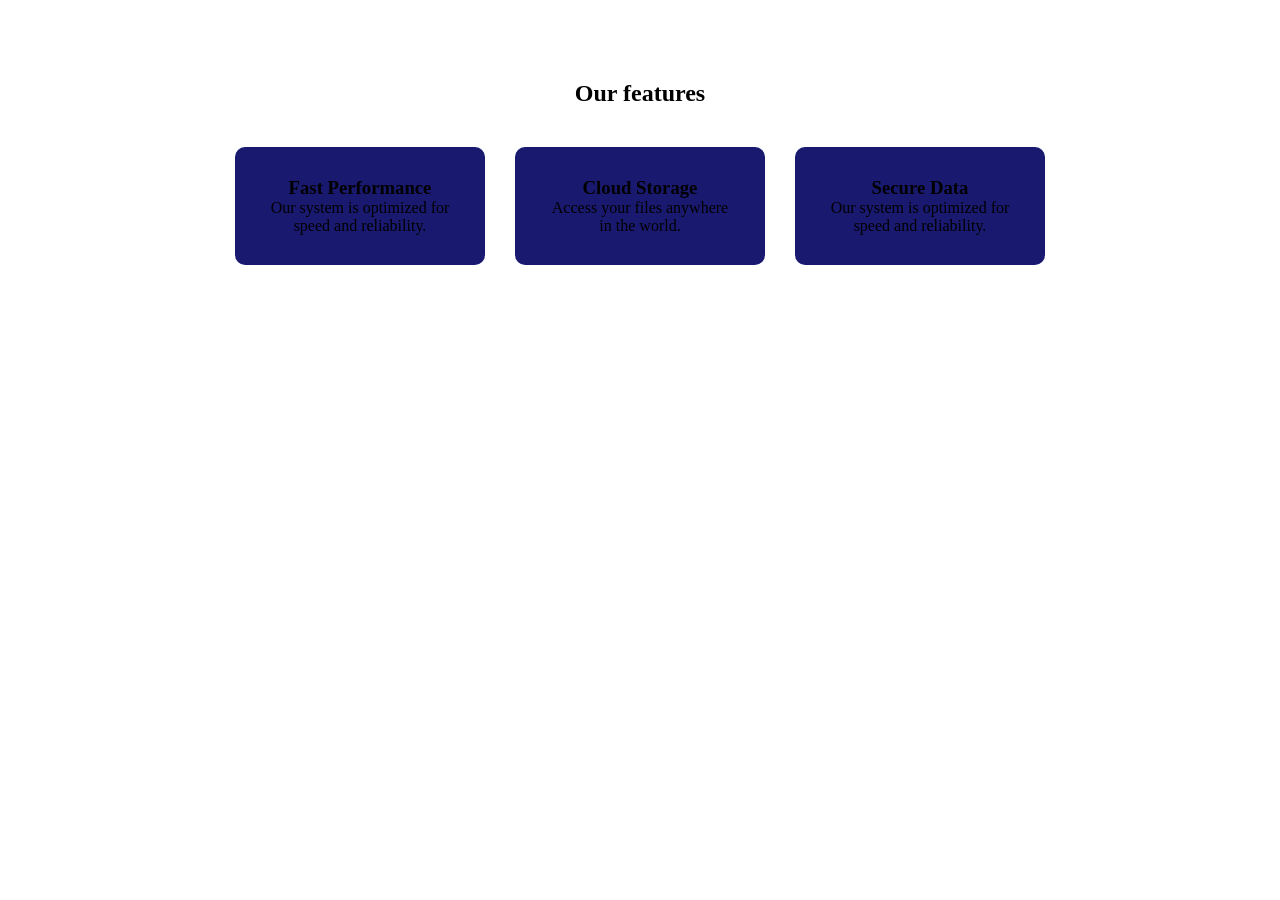
<file: features.html>
<!DOCTYPE html>
<html lang="en">
<head>
    <meta charset="UTF-8">
    <meta name="viewport" content="width=device-width, initial-scale=1.0">
    <title>Landing Page</title>
    <link rel="stylesheet" href="style.css">
</head>
<body>
    <section class="features">
        <h1>Our features</h1>
        <div class="feature-container">
            <div class="feature-card">
                <h3>Fast Performance</h3>
                <p>Our system is optimized for speed and reliability.</p>
            </div>
             <div class="feature-card">
                <h3>Cloud Storage</h3>
                <p>Access your files anywhere in the world.</p>
            </div>
             <div class="feature-card">
                <h3>Secure Data</h3>
                <p>Our system is optimized for speed and reliability.</p>
            </div>
        </div>
    </section>
</body>
</html>
</file>
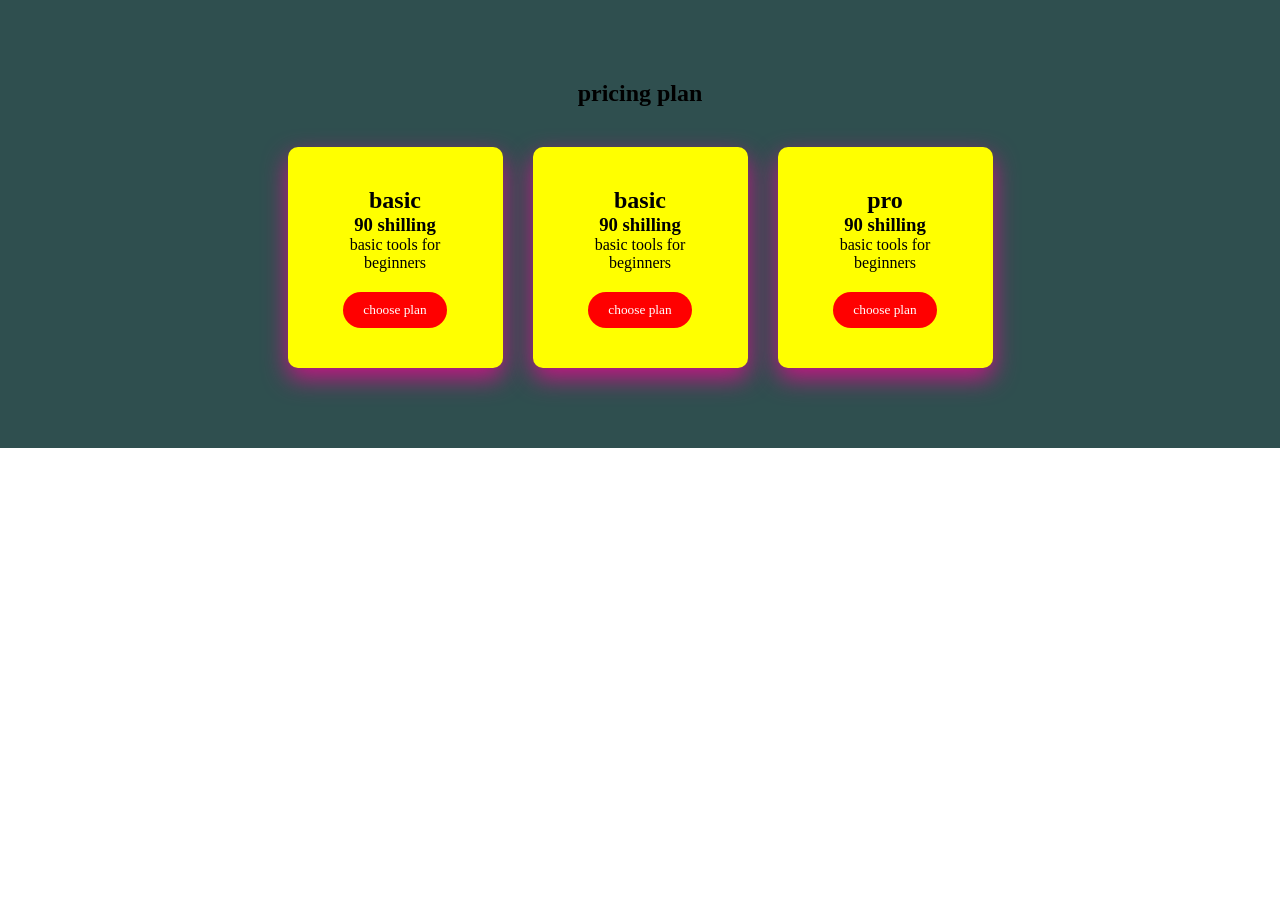
<file: pricing.html>
<!DOCTYPE html>
<html lang="en">
<head>
    <meta charset="UTF-8">
    <meta name="viewport" content="width=device-width, initial-scale=1.0">
    <title>Landing page</title>
    <link rel="stylesheet" href="style.css">
</head>
<body>
    <section class="pricing">
        <h1>pricing plan</h1>
        <div class="pricing-container">
            <div class="pricing-card">
                <h2>basic</h2>
                <h3>90 shilling</h3>
                <p>basic tools for beginners</p>
                <button>choose plan</button>
            </div>
             <div class="pricing-card">
                <h2>basic</h2>
                <h3>90 shilling</h3>
                <p>basic tools for beginners</p>
                <button>choose plan</button>
            </div>
             <div class="pricing-card">
                <h2>pro</h2>
                <h3>90 shilling</h3>
                <p>basic tools for beginners</p>
                <button>choose plan</button>
            </div>
        </div>
    </section>
</body>
</html>
</file>
<file: style.css>
*{
    margin: 0;
    padding: 0;
    box-sizing: border-box;
    font-family: Georgia, 'Times New Roman', Times, serif;
}
.navbar{
    display: flex;
    justify-content: space-between;
    align-items: center;
    padding: 20px 80px;
    background-color: lightsalmon;
    box-shadow: 0 5px 15px rgba(peru, lightpink, yellow)
}
.logo{
    color: chocolate;
}
.menu{
    display: flex;
    list-style: none;
    gap: 30px;
}
.menu a{
    text-decoration: none;
    color: darkorange;
}
.nav-btn{
    background-color: deeppink;
    color: gold;
    border: none;
    padding: 10px 20px;
    border-radius: 20px;
    cursor: pointer;
}
.hero{
    display: flex;
    align-items: center;
    justify-content: space-between;
    padding: 100px;
    background-color: lightseagreen;
}
.hero-text{
    max-width: 500px;
}
.hero-text h1{
    font-size: 45px;
    margin-bottom: 20px;
}
.hero-text p{
    margin-bottom: 20px;
}
.hero-btn{
    padding: 12px 25px;
    background-color: mediumblue;
    border: none;
    color: mediumvioletred;
    border-radius: 25px;
    cursor: pointer;
}
.hero-img img{
    width: 315px;
    animation: float 3s infinite ease-in-out;
}
@keyframes float{
    0%{
        transform: translateY(0); 
    }
    50%{
        transform: translateY(-15px);
    }
    100%{
        transform: translateY(0);
    }
}
.features{
    text-align: center;
    padding: 80px;
}
.feature-container{
    display: flex;
    justify-content: center;
    gap: 30px;
    margin-top: 40px;
}
.feature-card{
    background-color: midnightblue;
    padding: 30px;
    width: 250px;
    border-radius: 10px;
    box-shadow: 0 5px 20px rgba(mediumblue, pink, darkgreen);
    transition: 0.3s;
}
.feature-card:hover{
    transform: translateY(-10px);
}
.pricing{
    background-color: darkslategray;
    padding: 80px;
    text-align: center;
}
.pricing-container{
    display: flex;
    justify-content: center;
    gap: 30px;
    margin-top: 40px;
}
.pricing-card{
    background-color: yellow;
    padding: 40px;
    width: 215px;
    border-radius: 10px;
    box-shadow: 0 10px 25px mediumvioletred;
}
.pricing-card button{
    margin-top:20px;
     padding:10px 20px;
      border:none;
     background:red; 
     color:white; 
     border-radius:20px;
     cursor:pointer;
}
.featured{ 
    transform:scale(1.1); 
    background: deeppink; 
    color: palevioletred; 
}  
    .featured button{
     background: darkcyan; 
    color: peru; 
}
</file>
